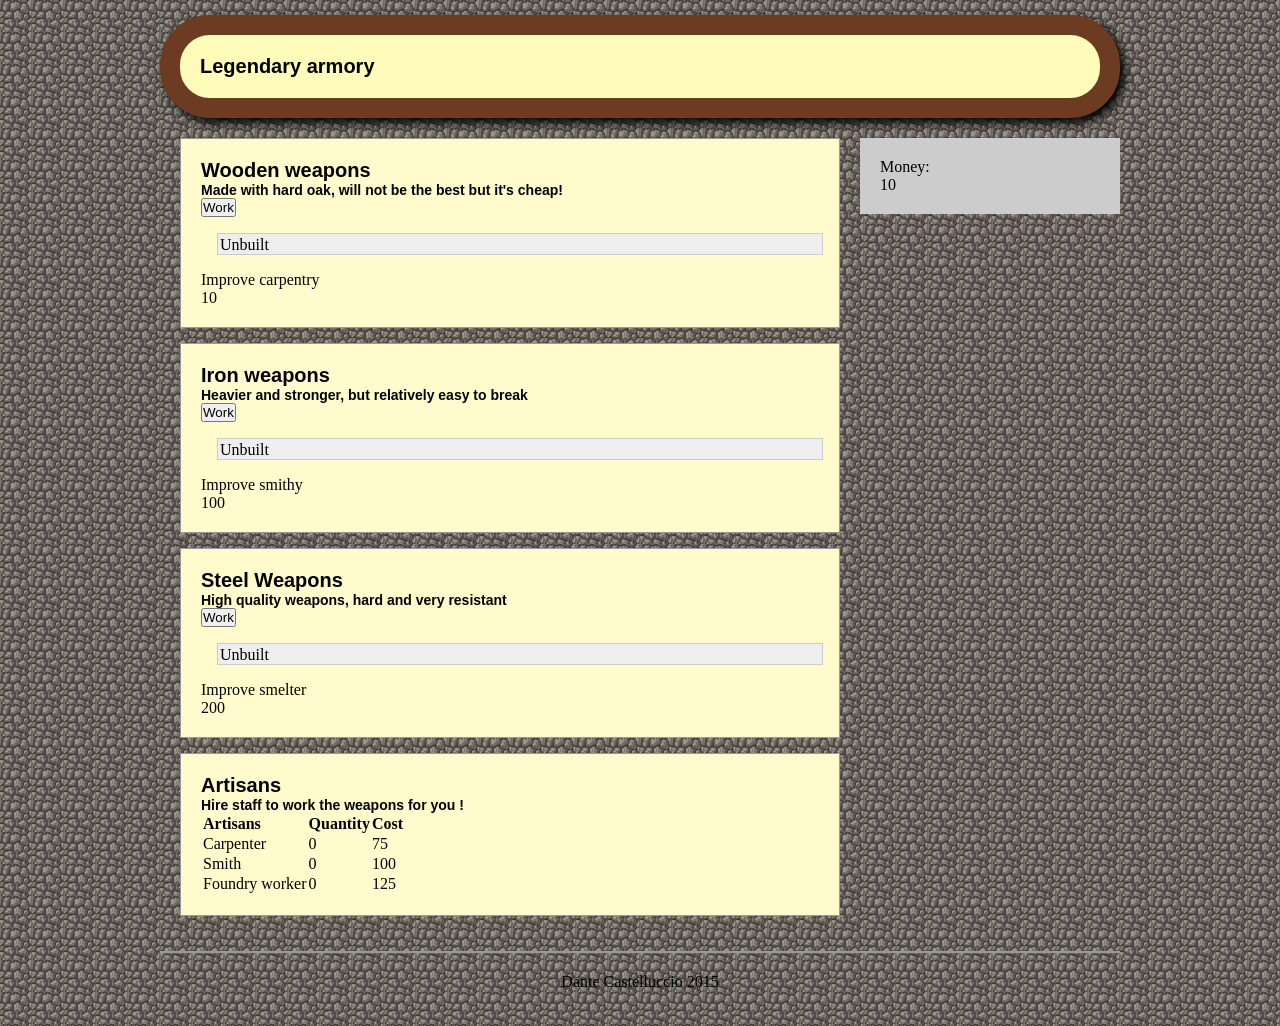
<file: index.html>
<!DOCTYPE html>
<html lang="es">
<head>
  <meta charset="iso-8859-1">
  <meta name="description" content="buy all the weapons!">  
  <meta name="keywords" content="HTML5, CSS3, JavaScript">
  <title>Legendary armory</title>
  <link rel="stylesheet" href="estilosIdleArmas.css">
  <script src="codigoIdle.js"></script>
</head>
<body>
<div id="agrupar">
  <header id="cabecera">
    <h1>Legendary armory</h1>
  </header>
  <!--<nav id="menu">
    <ul>
      <li>principal</li>
      <li>fotos</li>
      <li>videos</li>
      <li>contacto</li>
    </ul>
  </nav>-->
  <section id="seccion">
    <article id="Madera">
      <header>
        <hgroup>
          <h1>Wooden weapons</h1>
          <h2>Made with hard oak, will not be the best but it's cheap!</h2>
        </hgroup>        
      </header>
      <button id="fabricarMadera">Work</button>
      <div class="barra">
      	<div id="porcentajeMadera">porcentaje</div>
	  </div>
	  <p id="levearMadera">Improve carpentry</p>
	  <p id="costoMadera"></p>
    </article>
    <article>
      <header>
        <hgroup>
          <h1>Iron weapons</h1>
          <h2>Heavier and stronger, but relatively easy to break</h2>
        </hgroup>
      </header>
      <button id="fabricarHierro">Work</button>	  
	  <div class="barra">
	  	<div id="porcentajeHierro">porcentaje</div>
	  </div>
	  <p id="levearHierro">Improve smithy</p>
	  <p id="costoHierro"></p>
    </article>
    <article>
      <header>
        <hgroup>
          <h1>Steel Weapons</h1>
          <h2>High quality weapons, hard and very resistant</h2>
        </hgroup>
      </header>
      <button id="fabricarAcero">Work</button>
	  <div class="barra">
	  	<div id="porcentajeAcero">porcentaje</div>
	  </div>
	  <p id="levearAcero">Improve smelter</p>
	  <p id="costoAcero"></p>
    </article>
    <article>
      <header>
        <hgroup>
          <h1>Artisans</h1>
          <h2>Hire staff to work the weapons for you !</h2>
        </hgroup>
      </header>
      <table>
		<tr>
 			<td><strong>Artisans</strong></td>
  			<td><strong>Quantity</strong></td>
  			<td><strong>Cost</strong></td>
		</tr> 
		<tr>
  			<td id="comprarCarpintero">Carpenter</td>
  			<td id="cantidadCarpintero">x</td>
  			<td id="costoCarpintero">0</td>
		</tr> 
		<tr>
  			<td id="comprarHerrero">Smith</td>
  			<td id="cantidadHerrero">x</td>
  			<td id="costoHerrero">0</td>
			</tr>
		<tr>
  		<td id="comprarOperario">Foundry worker</td>
  		<td id="cantidadOperario">x</td>
  		<td id="costoOperario">0</td>
		</tr>
		</table>
    </article>
  </section>
  <aside id="columna">
    <blockquote>Money:</blockquote> 
    <blockquote id="dinero">XX</blockquote> 
  </aside>
  <footer id="pie">
    Dante Castelluccio 2015
  </footer>
</div>

</body>
</html>
</file>
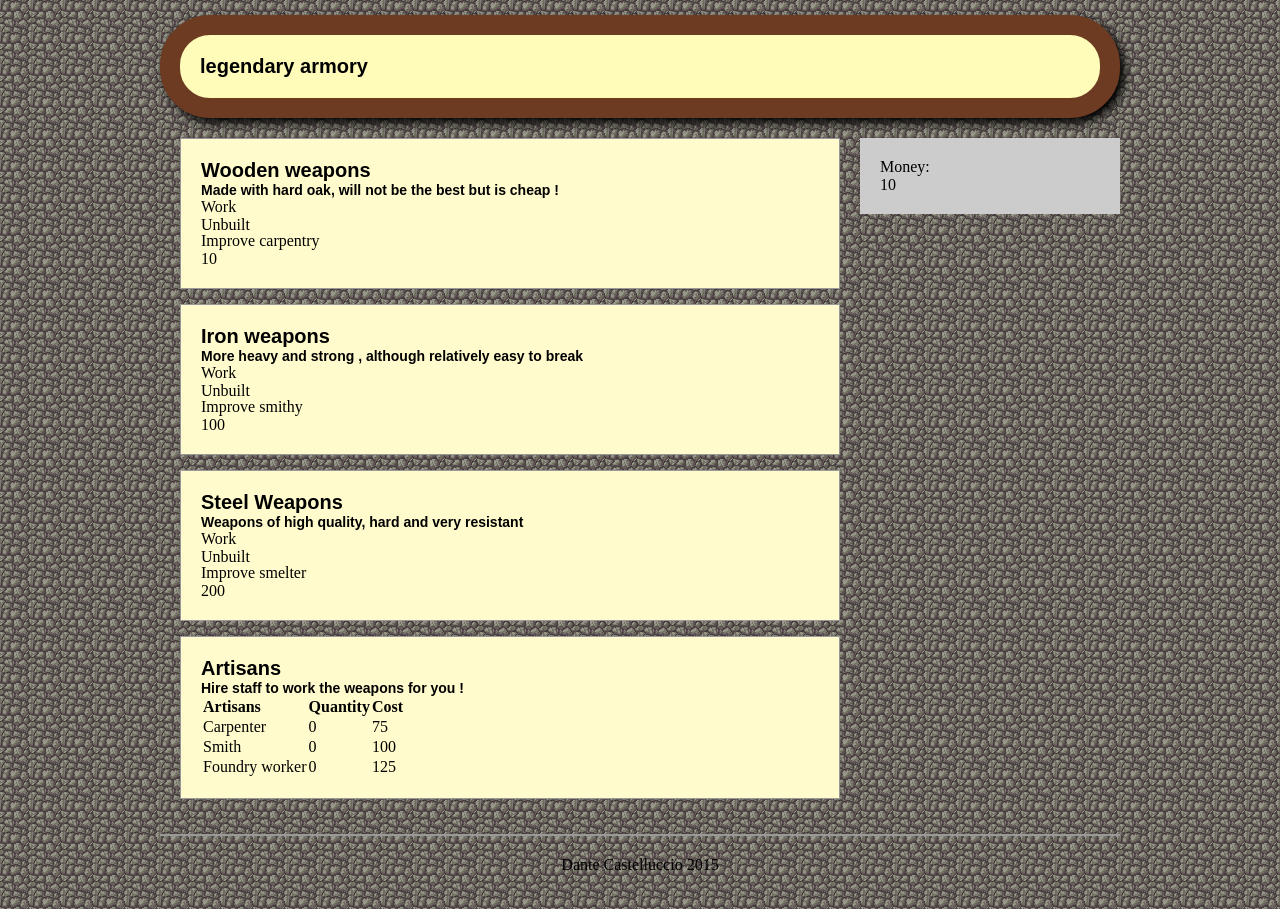
<file: juegoIdleArmas.html>
<!DOCTYPE html>
<html lang="es">
<head>
  <meta charset="iso-8859-1">
  <meta name="description" content="Ejemplo de HTML5">  
  <meta name="keywords" content="HTML5, CSS3, JavaScript">
  <title>Tienda de Armas Coconet</title>
  <link rel="stylesheet" href="estilosIdleArmas.css">
  <script src="codigoIdle.js"></script>
</head>
<body>
<div id="agrupar">
  <header id="cabecera">
    <h1>legendary armory</h1>
  </header>
  <!--<nav id="menu">
    <ul>
      <li>principal</li>
      <li>fotos</li>
      <li>videos</li>
      <li>contacto</li>
    </ul>
  </nav>-->
  <section id="seccion">
    <article>
      <header>
        <hgroup>
          <h1>Wooden weapons</h1>
          <h2>Made with hard oak, will not be the best but is cheap !</h2>
        </hgroup>        
      </header>
      <p id="fabricarMadera">Work</p>
      <p id="porcentajeMadera">porcentaje</p>
	  <p id="levearMadera">Improve carpentry</p>
	  <p id="costoMadera"></p>
    </article>
    <article>
      <header>
        <hgroup>
          <h1>Iron weapons</h1>
          <h2>More heavy and strong , although relatively easy to break</h2>
        </hgroup>
      </header>
      <p id="fabricarHierro">Work</p>
	  <p id="porcentajeHierro">porcentaje</p>
	  <p id="levearHierro">Improve smithy</p>
	  <p id="costoHierro"></p>
    </article>
    <article>
      <header>
        <hgroup>
          <h1>Steel Weapons</h1>
          <h2>Weapons of high quality, hard and very resistant</h2>
        </hgroup>
      </header>
      <p id="fabricarAcero">Work</p>
	  <p id="porcentajeAcero">porcentaje</p>
	  <p id="levearAcero">Improve smelter</p>
	  <p id="costoAcero"></p>
    </article>
    <article>
      <header>
        <hgroup>
          <h1>Artisans</h1>
          <h2>Hire staff to work the weapons for you !</h2>
        </hgroup>
      </header>
      <table>
		<tr>
 			<td><strong>Artisans</strong></td>
  			<td><strong>Quantity</strong></td>
  			<td><strong>Cost</strong></td>
		</tr> 
		<tr>
  			<td id="comprarCarpintero">Carpenter</td>
  			<td id="cantidadCarpintero">x</td>
  			<td id="costoCarpintero">0</td>
		</tr> 
		<tr>
  			<td id="comprarHerrero">Smith</td>
  			<td id="cantidadHerrero">x</td>
  			<td id="costoHerrero">0</td>
			</tr>
		<tr>
  		<td id="comprarOperario">Foundry worker</td>
  		<td id="cantidadOperario">x</td>
  		<td id="costoOperario">0</td>
		</tr>
		</table>
    </article>
  </section>
  <aside id="columna">
    <blockquote>Money:</blockquote> 
    <blockquote id="dinero">XX</blockquote> 
  </aside>
  <footer id="pie">
    Dante Castelluccio 2015
  </footer>
</div>

</body>
</html>
</file>
<file: estilosIdleArmas.css>
* {
  margin: 0px;
  padding: 0px;
}
h1 {
  font: bold 20px verdana, sans-serif;
}
h2 {
  font: bold 14px verdana, sans-serif;
}
header, section, footer, aside, nav, article, figure, figcaption, hgroup{
  display: block;
}
header{
	
}
body {
  text-align: center;
  background-image: url("stone_wall_texture2.png");
  background-repeat: repeat;
}
#agrupar {
  width: 960px;
  margin: 15px auto;
  text-align: left;
}
#cabecera {
  background: #FFFBB9;
  border: 20px solid #6D3B22;
  padding: 20px;
 
  box-shadow: rgba(0,0,0,05) 5px 5px 10px;
  /*border-image: url(http://www.wildtextures.com/wp-content/uploads/2011/11/wildtextures-dark-wood-board.jpg) 30 30 stretch;*/
   border-radius: 50px;
}
#menu {
  background: #CCCCCC;
  padding: 5px 15px;
}
#menu li {
  display: inline-block;
  list-style: none;
  padding: 5px;
  font: bold 14px verdana, sans-serif;
}
#seccion {
  float: left;
  width: 660px;
  margin: 20px;
}
#columna {
  float: left;
  width: 220px;
  margin: 20px 0px;
  padding: 20px;
  background: #CCCCCC;
}
#pie {
  clear: both;
  text-align: center;
  padding: 20px;
  border-top: 2px solid #999999;
}
.barra {
	/*position: relative;*/
	width: 600px;
	margin: 16px;
	padding: 2px;
	border: 1px solid #CCCCCC;
	background: #EEEEEE;
}
#porcentajeMadera {
	/*position: absolute;*/
	width: 0px;
	height: 16px;
	background: rgba(0,0,150,.2);
}
#porcentajeHierro {
	/*position: absolute;*/
	width: 0px;
	height: 16px;
	background: rgba(0,0,150,.2);
	/*transition: 0.5s;*/
}
#porcentajeAcero {
	/*position: absolute;*/
	width: 0px;
	height: 16px;
	background: rgba(0,0,150,.2);
}
article {
  background: #FFFBCC;
  border: 1px solid #999999;
  padding: 20px;
  margin-bottom: 15px;
}
article footer {
  text-align: right;
}
time {
  color: #999999;
}
figcaption {
  font: italic 14px verdana, sans-serif;
}
/*div:not(#porcentajeMadera){
  width: 100px;
  margin: 20px;
  padding: 10px;
  border: 1px solid #000000;
  
  -moz-box-sizing: border-box;
  -webkit-box-sizing: border-box;
  box-sizing: border-box;
}*/
</file>
